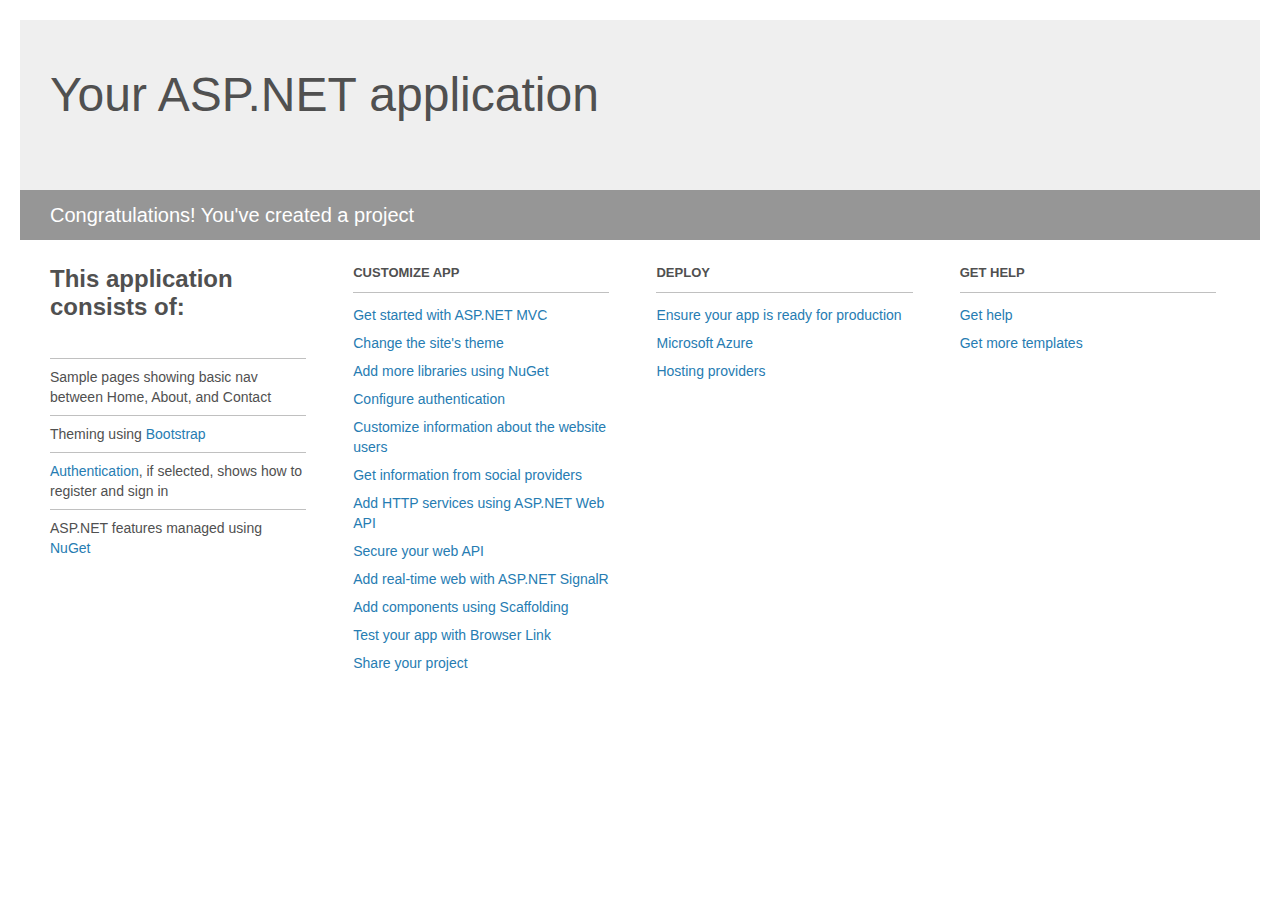
<file: admin_static/admin_static/Project_Readme.html>
﻿<!DOCTYPE html>
<html lang="en">
<head>
    <meta charset="utf-8" />
    <title>Your ASP.NET application</title>
    <style>
        body {
            background: #fff;
            color: #505050;
            font: 14px 'Segoe UI', tahoma, arial, helvetica, sans-serif;
            margin: 20px;
            padding: 0;
        }

        #header {
            background: #efefef;
            padding: 0;
        }

        h1 {
            font-size: 48px;
            font-weight: normal;
            margin: 0;
            padding: 0 30px;
            line-height: 150px;
        }

        p {
            font-size: 20px;
            color: #fff;
            background: #969696;
            padding: 0 30px;
            line-height: 50px;
        }

        #main {
            padding: 5px 30px;
        }

        .section {
            width: 21.7%;
            float: left;
            margin: 0 0 0 4%;
        }

            .section h2 {
                font-size: 13px;
                text-transform: uppercase;
                margin: 0;
                border-bottom: 1px solid silver;
                padding-bottom: 12px;
                margin-bottom: 8px;
            }

            .section.first {
                margin-left: 0;
            }

                .section.first h2 {
                    font-size: 24px;
                    text-transform: none;
                    margin-bottom: 25px;
                    border: none;
                }

                .section.first li {
                    border-top: 1px solid silver;
                    padding: 8px 0;
                }

            .section.last {
                margin-right: 0;
            }

        ul {
            list-style: none;
            padding: 0;
            margin: 0;
            line-height: 20px;
        }

        li {
            padding: 4px 0;
        }

        a {
            color: #267cb2;
            text-decoration: none;
        }

            a:hover {
                text-decoration: underline;
            }
    </style>
</head>
<body>

    <div id="header">
        <h1>Your ASP.NET application</h1>
        <p>Congratulations! You've created a project</p>
    </div>

    <div id="main">
        <div class="section first">
            <h2>This application consists of:</h2>
            <ul>
                <li>Sample pages showing basic nav between Home, About, and Contact</li>
                <li>Theming using <a href="http://go.microsoft.com/fwlink/?LinkID=615519">Bootstrap</a></li>
                <li><a href="http://go.microsoft.com/fwlink/?LinkID=615520">Authentication</a>, if selected, shows how to register and sign in</li>
                <li>ASP.NET features managed using <a href="http://go.microsoft.com/fwlink/?LinkID=320756">NuGet</a></li>
            </ul>
        </div>

        <div class="section">
            <h2>Customize app</h2>
            <ul>
                <li><a href="http://go.microsoft.com/fwlink/?LinkID=615541">Get started with ASP.NET MVC</a></li>
                <li><a href="http://go.microsoft.com/fwlink/?LinkID=615523">Change the site's theme</a></li>
                <li><a href="http://go.microsoft.com/fwlink/?LinkID=615524">Add more libraries using NuGet</a></li>
                <li><a href="http://go.microsoft.com/fwlink/?LinkID=615542">Configure authentication</a></li>
                <li><a href="http://go.microsoft.com/fwlink/?LinkID=615526">Customize information about the website users</a></li>
                <li><a href="http://go.microsoft.com/fwlink/?LinkID=615527">Get information from social providers</a></li>
                <li><a href="http://go.microsoft.com/fwlink/?LinkID=615528">Add HTTP services using ASP.NET Web API</a></li>
                <li><a href="http://go.microsoft.com/fwlink/?LinkID=615529">Secure your web API</a></li>
                <li><a href="http://go.microsoft.com/fwlink/?LinkID=615530">Add real-time web with ASP.NET SignalR</a></li>
                <li><a href="http://go.microsoft.com/fwlink/?LinkID=615531">Add components using Scaffolding</a></li>
                <li><a href="http://go.microsoft.com/fwlink/?LinkID=615532">Test your app with Browser Link</a></li>
                <li><a href="http://go.microsoft.com/fwlink/?LinkID=615533">Share your project</a></li>
            </ul>
        </div>

        <div class="section">
            <h2>Deploy</h2>
            <ul>
                <li><a href="http://go.microsoft.com/fwlink/?LinkID=615534">Ensure your app is ready for production</a></li>
                <li><a href="http://go.microsoft.com/fwlink/?LinkID=615535">Microsoft Azure</a></li>
                <li><a href="http://go.microsoft.com/fwlink/?LinkID=615536">Hosting providers</a></li>
            </ul>
        </div>

        <div class="section last">
            <h2>Get help</h2>
            <ul>
                <li><a href="http://go.microsoft.com/fwlink/?LinkID=615537">Get help</a></li>
                <li><a href="http://go.microsoft.com/fwlink/?LinkID=615538">Get more templates</a></li>
            </ul>
        </div>
    </div>

</body>
</html>
</file>
